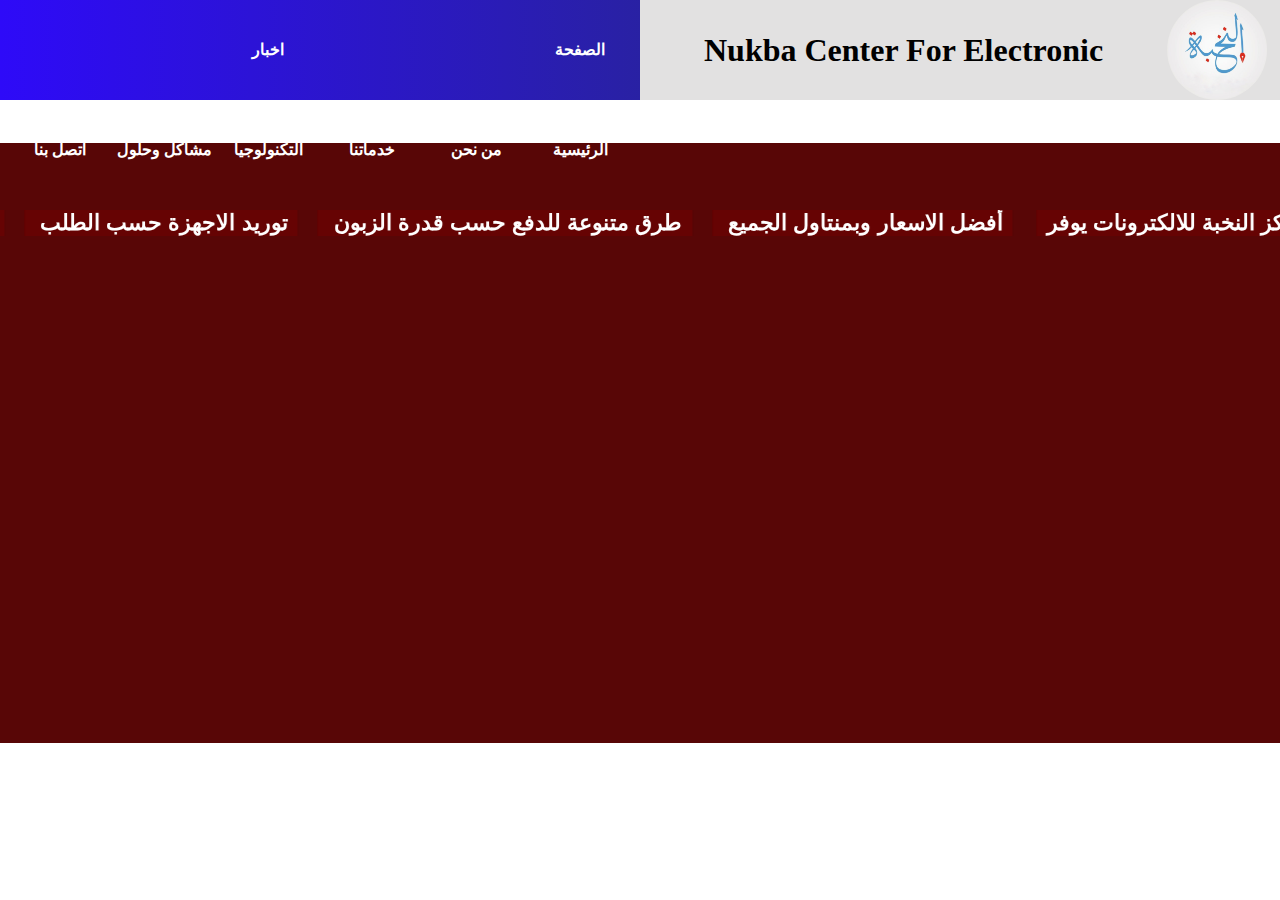
<file: Page1.html>
<!DOCTYPE html>
<html lang="en">
<head>
    <link rel="stylesheet" href="style-Page1.css">
    <meta charset="UTF-8">
    <meta name="viewport" content="width=device-width, initial-scale=1.0">
    <title>بيع وتسويق الاجهزة الالكترونية</title>
    <meta name="author" content="hesham Ali Ashreif"/>
    <link rel="icon" href="image/png/logo.png" />
    <link rel="shortcut"  href="image/png/logo.png" />
    <link rel="apple-touch-icon"  href="image/png/logo.png"/>
</head>
<body>  
    <header>
        <span ID="IdLogoBox">
            <a href=""><h1 id="IdHeaderH1">Nukba Center For Electronic</h1></a>
            <a href=""><img src="image/jpg/logo.jpg" alt="" id="IdHeaderlogo"/></a>  
        </span>
        <nav>
            <ul id="IdNavUl">
                <li ><a href="index.html" class="ClassNavA">الصفحة الرئيسية</a></li>
                <li ><a href="#" class="ClassNavA"> من نحن</a></li>
                <li  id="IdDropDown"><a href="#" class="ClassNavA"> خدماتنا</a>
                <div id="IdDropButton">
                    <a href="page1.html" class="ClaassDropButtonA">بيع وتسويق</a>
                    <a href="page2.html" class="ClaassDropButtonA">شبكات الحاسوب</a>
                    <a href="page3.html" class="ClaassDropButtonA">تصميم المنظومات</a>
                    <a href="page4.html" class="ClaassDropButtonA">صيانة الحاسوب</a>
                    <a href="page5.html" class="ClaassDropButtonA">صيانة البلايستشن</a>
                    <a href="page6.html" class="ClaassDropButtonA">أنظمة المراقبة</a>
                </div></li>
                <li ><a href="#" class="ClassNavA"> اخبار التكنولوجيا</a></li>
                <li ><a href="#" class="ClassNavA"> مشاكل وحلول</a></li>
                <li ><a href="#" class="ClassNavA"> اتصل بنا</a></li>
        </nav>
        <marquee id="IdMarquee1" direction="right" behavior="alternate" loop="100">
            <span> مركز النخبة للالكترونات يوفر</span>
            <span> أفضل الاسعار وبمنتاول الجميع </span>
            <span> طرق متنوعة للدفع حسب قدرة الزبون </span>
            <span> توريد الاجهزة حسب الطلب </span>
            <span>التعاقد في التوريد مع الجهات الحكومية والخاصة </span>
        </marquee>
    </header>
    <main>
       

        <marquee id="IdMarquee2" direction="left" behavior="scroll" loop="100" >
         <img  src="image/Page1image/marqee1.jpg" class="ClassMarquee2img"/>
         <img  src="image/Page1image/marqee2.jpg" class="ClassMarquee2img"/>
         <img  src="image/Page1image/marqee3.png" class="ClassMarquee2img"/>
         <img  src="image/Page1image/marqee4.png" class="ClassMarquee2img"/>
         <img  src="image/Page1image/marqee5.jpeg" class="ClassMarquee2img"/>
         <img  src="image/Page1image/marqee6.jpg" class="ClassMarquee2img"/>
         <img  src="image/Page1image/marqee7.jpeg" class="ClassMarquee2img"/>
        
        </marquee>

    </main>
    
</body>
</html>
</file>
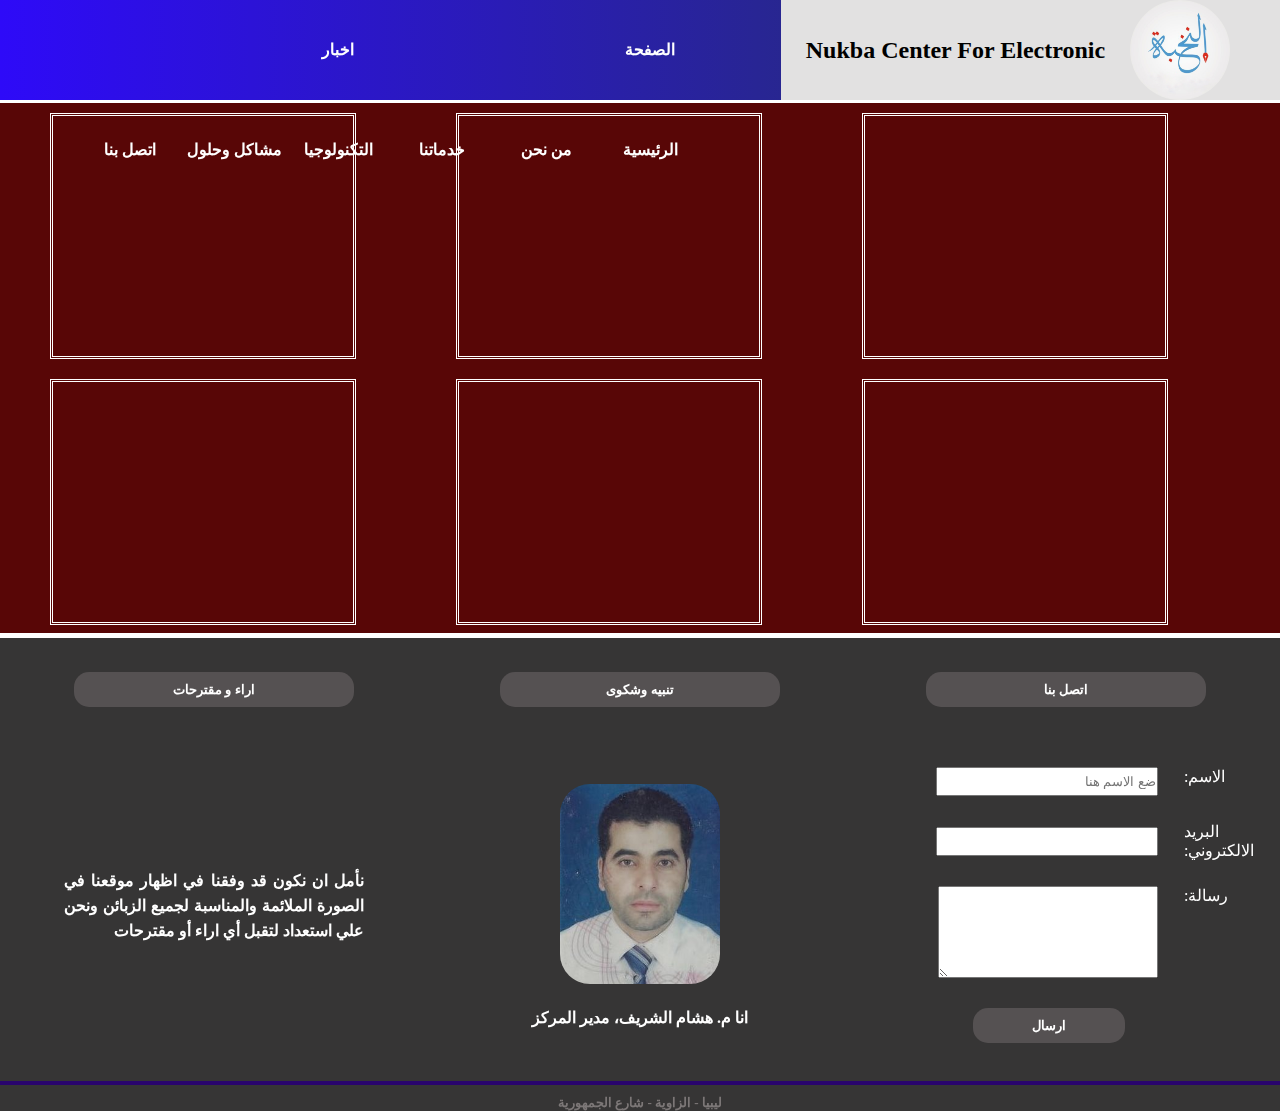
<file: Page2.html>
<!DOCTYPE html>
<html lang="en">
<head>
    <link rel="stylesheet" href="style-Page2.css">
    <meta charset="UTF-8">
    <meta name="viewport" content="width=device-width, initial-scale=1.0">
    <title>تركيب شبكات الحاسوب</title>
    <meta name="author" content="hesham Ali Ashreif"/>
    <link rel="icon" href="image/png/logo.png" />
    <link rel="shortcut"  href="image/png/logo.png" />
    <link rel="apple-touch-icon"  href="image/png/logo.png"/>
</head>
<body>  
    <header>
        <span ID="IdLogoBox">
            <a href=""><h1 id="IdHeaderH1">Nukba Center For Electronic</h1></a>
            <a href=""><img src="image/jpg/logo.jpg" alt="" id="IdHeaderlogo"/></a>  
        </span>
        <nav>
            <ul id="IdNavUl">
                <li ><a href="index.html" class="ClassNavA">الصفحة الرئيسية</a></li>
                <li ><a href="#" class="ClassNavA"> من نحن</a></li>
                <li  id="IdDropDown"><a href="#" class="ClassNavA"> خدماتنا</a>
                <div id="IdDropButton">
                    <a href="page1.html" class="ClaassDropButtonA">بيع وتسويق</a>
                    <a href="page2.html" class="ClaassDropButtonA">شبكات الحاسوب</a>
                    <a href="page3.html" class="ClaassDropButtonA">تصميم المنظومات</a>
                    <a href="page4.html" class="ClaassDropButtonA">صيانة الحاسوب</a>
                    <a href="page5.html" class="ClaassDropButtonA">صيانة البلايستشن</a>
                    <a href="page6.html" class="ClaassDropButtonA">أنظمة المراقبة</a>
                </div></li>
                <li ><a href="#" class="ClassNavA"> اخبار التكنولوجيا</a></li>
                <li ><a href="#" class="ClassNavA"> مشاكل وحلول</a></li>
                <li ><a href="#" class="ClassNavA"> اتصل بنا</a></li>
        </nav>
       
    </header>
<main>
    <article  id="IdmainArticle1">
        <iframe  src="https://www.youtube-nocookie.com/embed/XkRl_VyQKrE" frameborder="0" allow="accelerometer; autoplay; encrypted-media; gyroscope; picture-in-picture" allowfullscreen></iframe>
        <iframe src="https://www.youtube-nocookie.com/embed/D4mTSDgcVGQ" frameborder="0" allow="accelerometer; autoplay; encrypted-media; gyroscope; picture-in-picture" allowfullscreen></iframe>
        <iframe src="https://www.youtube-nocookie.com/embed/LzgX7qeOeQ4" frameborder="0" allow="accelerometer; autoplay; encrypted-media; gyroscope; picture-in-picture" allowfullscreen></iframe>
        <iframe  src="https://www.youtube-nocookie.com/embed/HTMcfb6AZeU" frameborder="0" allow="accelerometer; autoplay; encrypted-media; gyroscope; picture-in-picture" allowfullscreen></iframe>
        <iframe src="https://www.youtube-nocookie.com/embed/-CZVeYXBk70" frameborder="0" allow="accelerometer; autoplay; encrypted-media; gyroscope; picture-in-picture" allowfullscreen></iframe>
        <iframe src="https://www.youtube-nocookie.com/embed/nvRcv0ed8Lo" frameborder="0" allow="accelerometer; autoplay; encrypted-media; gyroscope; picture-in-picture" allowfullscreen></iframe>
      </article>      
    </main>
    <footer>
       
        <table id="IdFooterTable">
            <thead>
                <tr>
                    <td> <button class="ClassFooterButton">اراء و مقترحات</button>   </td>
                    <td> <button class="ClassFooterButton">  تنبيه وشكوى</button>  </td>
                    <td> <button class="ClassFooterButton"> اتصل بنا</button>   </td>
                </tr>
            </thead>
            <tbody>
                <tr>
                    <td>
                    <h2 id="IdFooterH2">نأمل ان نكون قد وفقنا في اظهار موقعنا في الصورة الملائمة والمناسبة لجميع الزبائن ونحن علي استعداد لتقبل أي اراء أو مقترحات</h2>
                    </td>
                    <td><img src="image/jpg/pic.jpg" id="IdPersonalImage">  <br>
                        <h1 id="IdPesonalH1">انا م. هشام الشريف، مدير المركز</h1>
                    </td>
                    <td>
                        <form>
                            <table id="IdTableForm">
                                <tr >
                                    <td class="ClassFormTableTd1"> الاسم:  </td>
                                    <td class="ClassFormTableTd2" > <input type="text" name="name" required  id="IdFormName" placeholder="ضع الاسم هنا" />  </td>
                                </tr>
                               <tr>
                                             
                                   <td class="ClassFormTableTd1">   البريد الالكتروني:</td>
                                   <td class="ClassFormTableTd2">   <input type="email" name="email" required id="IdFormEmail"/> </td>
                               </tr>
                               <tr >
                                <td class="ClassFormTableTd1" > رسالة: </td>
                                <td class="ClassFormTableTd2">  <textarea required rows="4" placeholder="ضع رسالتك هنا" name="sms" id="IdFormSMS"></textarea> </td>
                            </tr>
                    
                               <tr >
                                <td class="ClassFormTableTd1">    </td>
                                   <td  class="ClassFormTableTd2">  <button type="submit" id="IdFormButton">ارسال</button> </td>
                               
                               </tr>
                            </table>
                        
                           
                        </form>

                    </td>

                </tr>

            </tbody>
        </table >
        

        <div id="IDfooterDiv">
            <hr id="IDfooterhr"> 
            <h1 >ليبيا - الزاوية - شارع الجمهورية</h1>
         </div>  
  

    </footer>
</body>
</html>
</file>
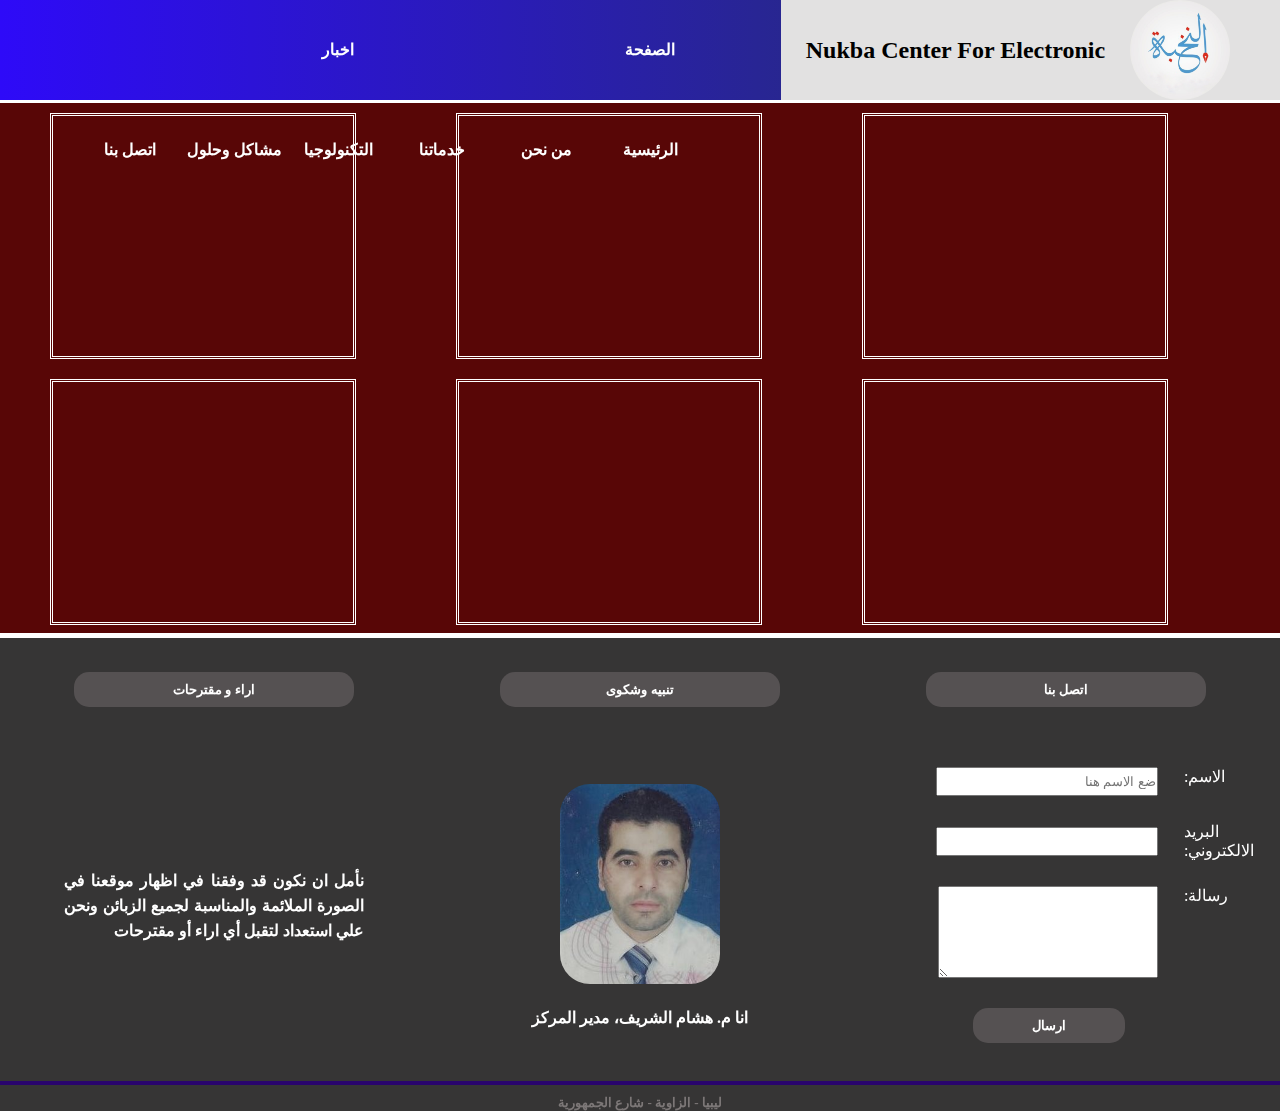
<file: Page3.html>
<!DOCTYPE html>
<html lang="en">
<head>
    <meta charset="UTF-8">
    <meta name="viewport" content="width=device-width, initial-scale=1.0">
    <title>تصميم المظومات التجارية والعامة</title>

    <link rel="stylesheet" href="style-Page2.css">
    <meta name="author" content="hesham Ali Ashreif"/>
    <link rel="icon" href="image/png/logo.png" />
    <link rel="shortcut"  href="image/png/logo.png" />
    <link rel="apple-touch-icon"  href="image/png/logo.png"/>
</head>
<body>
    
    <header>
        <span ID="IdLogoBox">
            <a href=""><h1 id="IdHeaderH1">Nukba Center For Electronic</h1></a>
            <a href=""><img src="image/jpg/logo.jpg" alt="" id="IdHeaderlogo"/></a>  
        </span>
        <nav>
            <ul id="IdNavUl">
                <li ><a href="index.html" class="ClassNavA">الصفحة الرئيسية</a></li>
                <li ><a href="#" class="ClassNavA"> من نحن</a></li>
                <li  id="IdDropDown"><a href="#" class="ClassNavA"> خدماتنا</a>
                <div id="IdDropButton">
                    <a href="page1.html" class="ClaassDropButtonA">بيع وتسويق</a>
                    <a href="page2.html" class="ClaassDropButtonA">شبكات الحاسوب</a>
                    <a href="page3.html" class="ClaassDropButtonA">تصميم المنظومات</a>
                    <a href="page4.html" class="ClaassDropButtonA">صيانة الحاسوب</a>
                    <a href="page5.html" class="ClaassDropButtonA">صيانة البلايستشن</a>
                    <a href="page6.html" class="ClaassDropButtonA">أنظمة المراقبة</a>
                </div></li>
                <li ><a href="#" class="ClassNavA"> اخبار التكنولوجيا</a></li>
                <li ><a href="#" class="ClassNavA"> مشاكل وحلول</a></li>
                <li ><a href="#" class="ClassNavA"> اتصل بنا</a></li>
        </nav>
       
    </header>
<main>
    <article<  id="IdmainArticle1">

        <iframe src="https://www.youtube-nocookie.com/embed/EGno7HEQHmw" frameborder="0" allow="accelerometer; autoplay; encrypted-media; gyroscope; picture-in-picture" allowfullscreen></iframe>        
        <iframe  src="https://www.youtube-nocookie.com/embed/raVXNwIzF3k" frameborder="0" allow="accelerometer; autoplay; encrypted-media; gyroscope; picture-in-picture" allowfullscreen></iframe>
        <iframe src="https://www.youtube-nocookie.com/embed/QoDaGpX_3Mk" frameborder="0" allow="accelerometer; autoplay; encrypted-media; gyroscope; picture-in-picture" allowfullscreen></iframe>
        <iframe src="https://www.youtube-nocookie.com/embed/33KpfUBTLqQ" frameborder="0" allow="accelerometer; autoplay; encrypted-media; gyroscope; picture-in-picture" allowfullscreen></iframe>
        <iframe src="https://www.youtube-nocookie.com/embed/uR5NiKky3KE" frameborder="0" allow="accelerometer; autoplay; encrypted-media; gyroscope; picture-in-picture" allowfullscreen></iframe>
        <iframe  src="https://www.youtube-nocookie.com/embed/WtyZMffZ98Y" frameborder="0" allow="accelerometer; autoplay; encrypted-media; gyroscope; picture-in-picture" allowfullscreen></iframe>

      </article>      
    </main>
    <footer>
       
        <table id="IdFooterTable">
            <thead>
                <tr>
                    <td> <button class="ClassFooterButton">اراء و مقترحات</button>   </td>
                    <td> <button class="ClassFooterButton">  تنبيه وشكوى</button>  </td>
                    <td> <button class="ClassFooterButton"> اتصل بنا</button>   </td>
                </tr>
            </thead>
            <tbody>
                <tr>
                    <td>
                    <h2 id="IdFooterH2">نأمل ان نكون قد وفقنا في اظهار موقعنا في الصورة الملائمة والمناسبة لجميع الزبائن ونحن علي استعداد لتقبل أي اراء أو مقترحات</h2>
                    </td>
                    <td><img src="image/jpg/pic.jpg" id="IdPersonalImage">  <br>
                        <h1 id="IdPesonalH1">انا م. هشام الشريف، مدير المركز</h1>
                    </td>
                    <td>
                        <form>
                            <table id="IdTableForm">
                                <tr >
                                    <td class="ClassFormTableTd1"> الاسم:  </td>
                                    <td> <input type="text" name="name" required  id="IdFormName" placeholder="ضع الاسم هنا" />  </td>
                                </tr>
                               <tr>
                                             
                                   <td class="ClassFormTableTd1">   البريد الالكتروني:</td>
                                   <td>   <input type="email" name="email" required id="IdFormEmail"/> </td>
                               </tr>
                               <tr >
                                <td class="ClassFormTableTd1" > رسالة: </td>
                                <td>  <textarea required rows="4" placeholder="ضع رسالتك هنا" name="sms" id="IdFormSMS"></textarea> </td>
                            </tr>
                    
                               <tr >
                                <td class="ClassFormTableTd1">    </td>
                                   <td  >  <button type="submit" id="IdFormButton">ارسال</button> </td>
                               
                               </tr>
                            </table>
                        
                           
                        </form>

                    </td>

                </tr>

            </tbody>
        </table >
        

        <div id="IDfooterDiv">
            <hr id="IDfooterhr"> 
            <h1>ليبيا - الزاوية - شارع الجمهورية</h1>
         </div>  
  

    </footer>
</body>
</html>
</file>
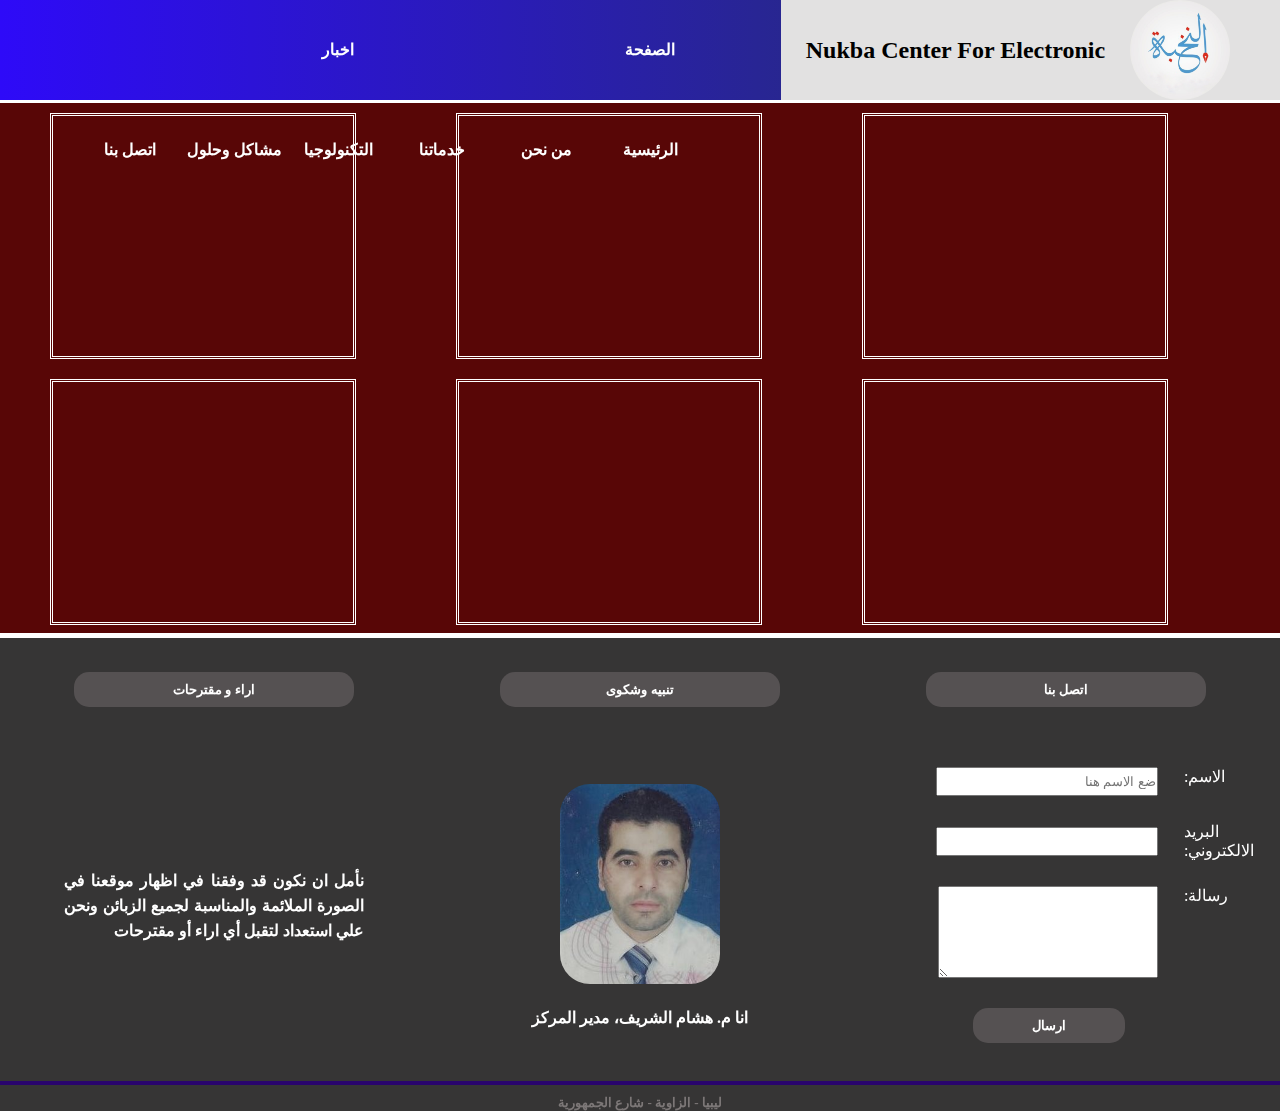
<file: Page4.html>
<!DOCTYPE html>
<html lang="en">
<head>
    <meta charset="UTF-8">
    <meta name="viewport" content="width=device-width, initial-scale=1.0">
    <title>صيانة أجهزة الحاسوب</title>
    <link rel="stylesheet" href="style-Page2.css">
    <meta name="author" content="hesham Ali Ashreif"/>
    <link rel="icon" href="image/png/logo.png" />
    <link rel="shortcut"  href="image/png/logo.png" />
    <link rel="apple-touch-icon"  href="image/png/logo.png"/>
</head>
<body>
    
    <header>
        <span ID="IdLogoBox">
            <a href=""><h1 id="IdHeaderH1">Nukba Center For Electronic</h1></a>
            <a href=""><img src="image/jpg/logo.jpg" alt="" id="IdHeaderlogo"/></a>  
        </span>
        <nav>
            <ul id="IdNavUl">
                <li ><a href="index.html" class="ClassNavA">الصفحة الرئيسية</a></li>
                <li ><a href="#" class="ClassNavA"> من نحن</a></li>
                <li  id="IdDropDown"><a href="#" class="ClassNavA"> خدماتنا</a>
                <div id="IdDropButton">
                    <a href="page1.html" class="ClaassDropButtonA">بيع وتسويق</a>
                    <a href="page2.html" class="ClaassDropButtonA">شبكات الحاسوب</a>
                    <a href="page3.html" class="ClaassDropButtonA">تصميم المنظومات</a>
                    <a href="page4.html" class="ClaassDropButtonA">صيانة الحاسوب</a>
                    <a href="page5.html" class="ClaassDropButtonA">صيانة البلايستشن</a>
                    <a href="page6.html" class="ClaassDropButtonA">أنظمة المراقبة</a>
                </div></li>
                <li ><a href="#" class="ClassNavA"> اخبار التكنولوجيا</a></li>
                <li ><a href="#" class="ClassNavA"> مشاكل وحلول</a></li>
                <li ><a href="#" class="ClassNavA"> اتصل بنا</a></li>
        </nav>
       
    </header>
<main>
    <article<  id="IdmainArticle1">
        <iframe width="560" height="315" src="https://www.youtube-nocookie.com/embed/z3YtfmIkMho" frameborder="0" allow="accelerometer; autoplay; encrypted-media; gyroscope; picture-in-picture" allowfullscreen></iframe>
        <iframe width="560" height="315" src="https://www.youtube-nocookie.com/embed/8hz_TgVwUvo" frameborder="0" allow="accelerometer; autoplay; encrypted-media; gyroscope; picture-in-picture" allowfullscreen></iframe>
        <iframe width="560" height="315" src="https://www.youtube-nocookie.com/embed/1Hhz-Do8F_M" frameborder="0" allow="accelerometer; autoplay; encrypted-media; gyroscope; picture-in-picture" allowfullscreen></iframe>
        <iframe width="560" height="315" src="https://www.youtube-nocookie.com/embed/djx0wMpJ9hc" frameborder="0" allow="accelerometer; autoplay; encrypted-media; gyroscope; picture-in-picture" allowfullscreen></iframe>
        <iframe width="560" height="315" src="https://www.youtube-nocookie.com/embed/75_wrJ5Rh10" frameborder="0" allow="accelerometer; autoplay; encrypted-media; gyroscope; picture-in-picture" allowfullscreen></iframe>
        <iframe width="560" height="315" src="https://www.youtube-nocookie.com/embed/DYUweBEISxo" frameborder="0" allow="accelerometer; autoplay; encrypted-media; gyroscope; picture-in-picture" allowfullscreen></iframe>        
       
      </article>      
    </main>
    <footer>
       
        <table id="IdFooterTable">
            <thead>
                <tr>
                    <td> <button class="ClassFooterButton">اراء و مقترحات</button>   </td>
                    <td> <button class="ClassFooterButton">  تنبيه وشكوى</button>  </td>
                    <td> <button class="ClassFooterButton"> اتصل بنا</button>   </td>
                </tr>
            </thead>
            <tbody>
                <tr>
                    <td>
                    <h2 id="IdFooterH2">نأمل ان نكون قد وفقنا في اظهار موقعنا في الصورة الملائمة والمناسبة لجميع الزبائن ونحن علي استعداد لتقبل أي اراء أو مقترحات</h2>
                    </td>
                    <td><img src="image/jpg/pic.jpg" id="IdPersonalImage">  <br>
                        <h1 id="IdPesonalH1">انا م. هشام الشريف، مدير المركز</h1>
                    </td>
                    <td>
                        <form>
                            <table id="IdTableForm">
                                <tr >
                                    <td class="ClassFormTableTd1"> الاسم:  </td>
                                    <td> <input type="text" name="name" required  id="IdFormName" placeholder="ضع الاسم هنا" />  </td>
                                </tr>
                               <tr>
                                             
                                   <td class="ClassFormTableTd1">   البريد الالكتروني:</td>
                                   <td>   <input type="email" name="email" required id="IdFormEmail"/> </td>
                               </tr>
                               <tr >
                                <td class="ClassFormTableTd1" > رسالة: </td>
                                <td>  <textarea required rows="4" placeholder="ضع رسالتك هنا" name="sms" id="IdFormSMS"></textarea> </td>
                            </tr>
                    
                               <tr >
                                <td class="ClassFormTableTd1">    </td>
                                   <td  >  <button type="submit" id="IdFormButton">ارسال</button> </td>
                               
                               </tr>
                            </table>
                        
                           
                        </form>

                    </td>

                </tr>

            </tbody>
        </table >
        

        <div id="IDfooterDiv">
            <hr id="IDfooterhr"> 
            <h1>ليبيا - الزاوية - شارع الجمهورية</h1>
         </div>  
  

    </footer>
</body>
</html>
</file>
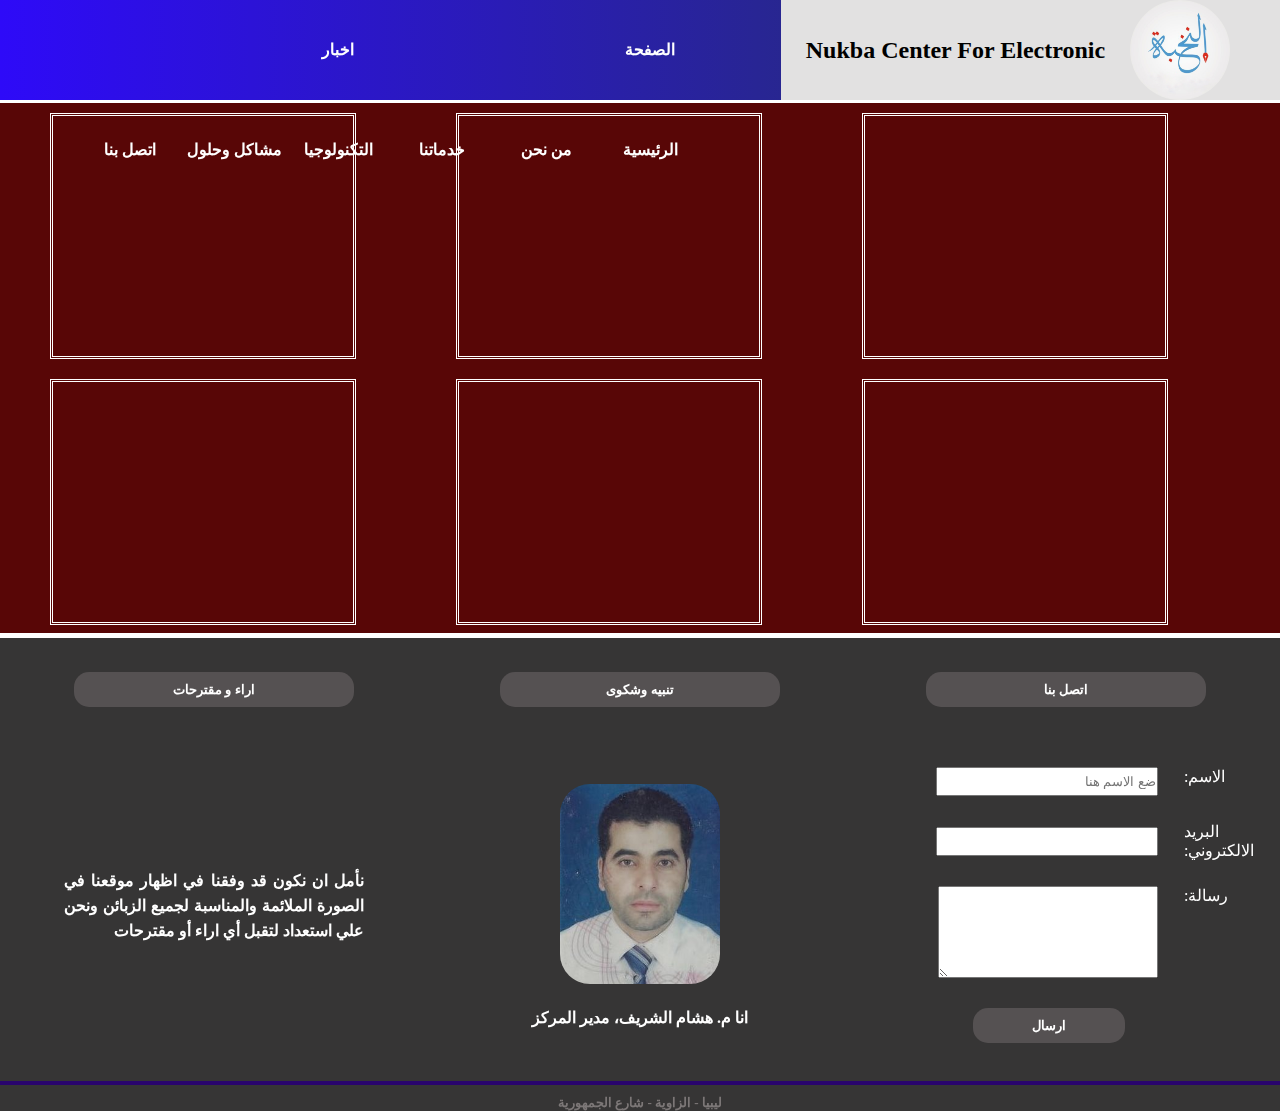
<file: Page5.html>
<!DOCTYPE html>
<html lang="en">
<head>
    <meta charset="UTF-8">
    <meta name="viewport" content="width=device-width, initial-scale=1.0">
    <title>صيانة أجهزة البلايستشن</title>
    <link rel="stylesheet" href="style-Page2.css">
    <meta name="author" content="hesham Ali Ashreif"/>
    <link rel="icon" href="image/png/logo.png" />
    <link rel="shortcut"  href="image/png/logo.png" />
    <link rel="apple-touch-icon"  href="image/png/logo.png"/>
</head>
<body>
    
    <header>
        <span ID="IdLogoBox">
            <a href=""><h1 id="IdHeaderH1">Nukba Center For Electronic</h1></a>
            <a href=""><img src="image/jpg/logo.jpg" alt="" id="IdHeaderlogo"/></a>  
        </span>
        <nav>
            <ul id="IdNavUl">
                <li ><a href="index.html" class="ClassNavA">الصفحة الرئيسية</a></li>
                <li ><a href="#" class="ClassNavA"> من نحن</a></li>
                <li  id="IdDropDown"><a href="#" class="ClassNavA"> خدماتنا</a>
                <div id="IdDropButton">
                    <a href="page1.html" class="ClaassDropButtonA">بيع وتسويق</a>
                    <a href="page2.html" class="ClaassDropButtonA">شبكات الحاسوب</a>
                    <a href="page3.html" class="ClaassDropButtonA">تصميم المنظومات</a>
                    <a href="page4.html" class="ClaassDropButtonA">صيانة الحاسوب</a>
                    <a href="page5.html" class="ClaassDropButtonA">صيانة البلايستشن</a>
                    <a href="page6.html" class="ClaassDropButtonA">أنظمة المراقبة</a>
                </div></li>
                <li ><a href="#" class="ClassNavA"> اخبار التكنولوجيا</a></li>
                <li ><a href="#" class="ClassNavA"> مشاكل وحلول</a></li>
                <li ><a href="#" class="ClassNavA"> اتصل بنا</a></li>
        </nav>
       
    </header>
<main>
    <article<  id="IdmainArticle1">
        <iframe width="560" height="315" src="https://www.youtube-nocookie.com/embed/t6sSHcPZkeg" frameborder="0" allow="accelerometer; autoplay; encrypted-media; gyroscope; picture-in-picture" allowfullscreen></iframe>
        <iframe width="560" height="315" src="https://www.youtube-nocookie.com/embed/Q4cb5H7cP_s" frameborder="0" allow="accelerometer; autoplay; encrypted-media; gyroscope; picture-in-picture" allowfullscreen></iframe>
        <iframe width="560" height="315" src="https://www.youtube-nocookie.com/embed/ucs1ZHDNK0c" frameborder="0" allow="accelerometer; autoplay; encrypted-media; gyroscope; picture-in-picture" allowfullscreen></iframe>
        <iframe width="560" height="315" src="https://www.youtube-nocookie.com/embed/XQD4pBfT3dY" frameborder="0" allow="accelerometer; autoplay; encrypted-media; gyroscope; picture-in-picture" allowfullscreen></iframe>
        <iframe width="560" height="315" src="https://www.youtube-nocookie.com/embed/jvX2WY14Zeo" frameborder="0" allow="accelerometer; autoplay; encrypted-media; gyroscope; picture-in-picture" allowfullscreen></iframe>
        <iframe width="560" height="315" src="https://www.youtube-nocookie.com/embed/cLUwv29NigM" frameborder="0" allow="accelerometer; autoplay; encrypted-media; gyroscope; picture-in-picture" allowfullscreen></iframe>
      </article>      
    </main>
    <footer>
       
        <table id="IdFooterTable">
            <thead>
                <tr>
                    <td> <button class="ClassFooterButton">اراء و مقترحات</button>   </td>
                    <td> <button class="ClassFooterButton">  تنبيه وشكوى</button>  </td>
                    <td> <button class="ClassFooterButton"> اتصل بنا</button>   </td>
                </tr>
            </thead>
            <tbody>
                <tr>
                    <td>
                    <h2 id="IdFooterH2">نأمل ان نكون قد وفقنا في اظهار موقعنا في الصورة الملائمة والمناسبة لجميع الزبائن ونحن علي استعداد لتقبل أي اراء أو مقترحات</h2>
                    </td>
                    <td><img src="image/jpg/pic.jpg" id="IdPersonalImage">  <br>
                        <h1 id="IdPesonalH1">انا م. هشام الشريف، مدير المركز</h1>
                    </td>
                    <td>
                        <form>
                            <table id="IdTableForm">
                                <tr >
                                    <td class="ClassFormTableTd1"> الاسم:  </td>
                                    <td> <input type="text" name="name" required  id="IdFormName" placeholder="ضع الاسم هنا" />  </td>
                                </tr>
                               <tr>
                                             
                                   <td class="ClassFormTableTd1">   البريد الالكتروني:</td>
                                   <td>   <input type="email" name="email" required id="IdFormEmail"/> </td>
                               </tr>
                               <tr >
                                <td class="ClassFormTableTd1" > رسالة: </td>
                                <td>  <textarea required rows="4" placeholder="ضع رسالتك هنا" name="sms" id="IdFormSMS"></textarea> </td>
                            </tr>
                    
                               <tr >
                                <td class="ClassFormTableTd1">    </td>
                                   <td  >  <button type="submit" id="IdFormButton">ارسال</button> </td>
                               
                               </tr>
                            </table>
                        
                           
                        </form>

                    </td>

                </tr>

            </tbody>
        </table >
        

        <div id="IDfooterDiv">
            <hr id="IDfooterhr"> 
            <h1>ليبيا - الزاوية - شارع الجمهورية</h1>
         </div>  
  

    </footer>
</body>
</html>
</file>
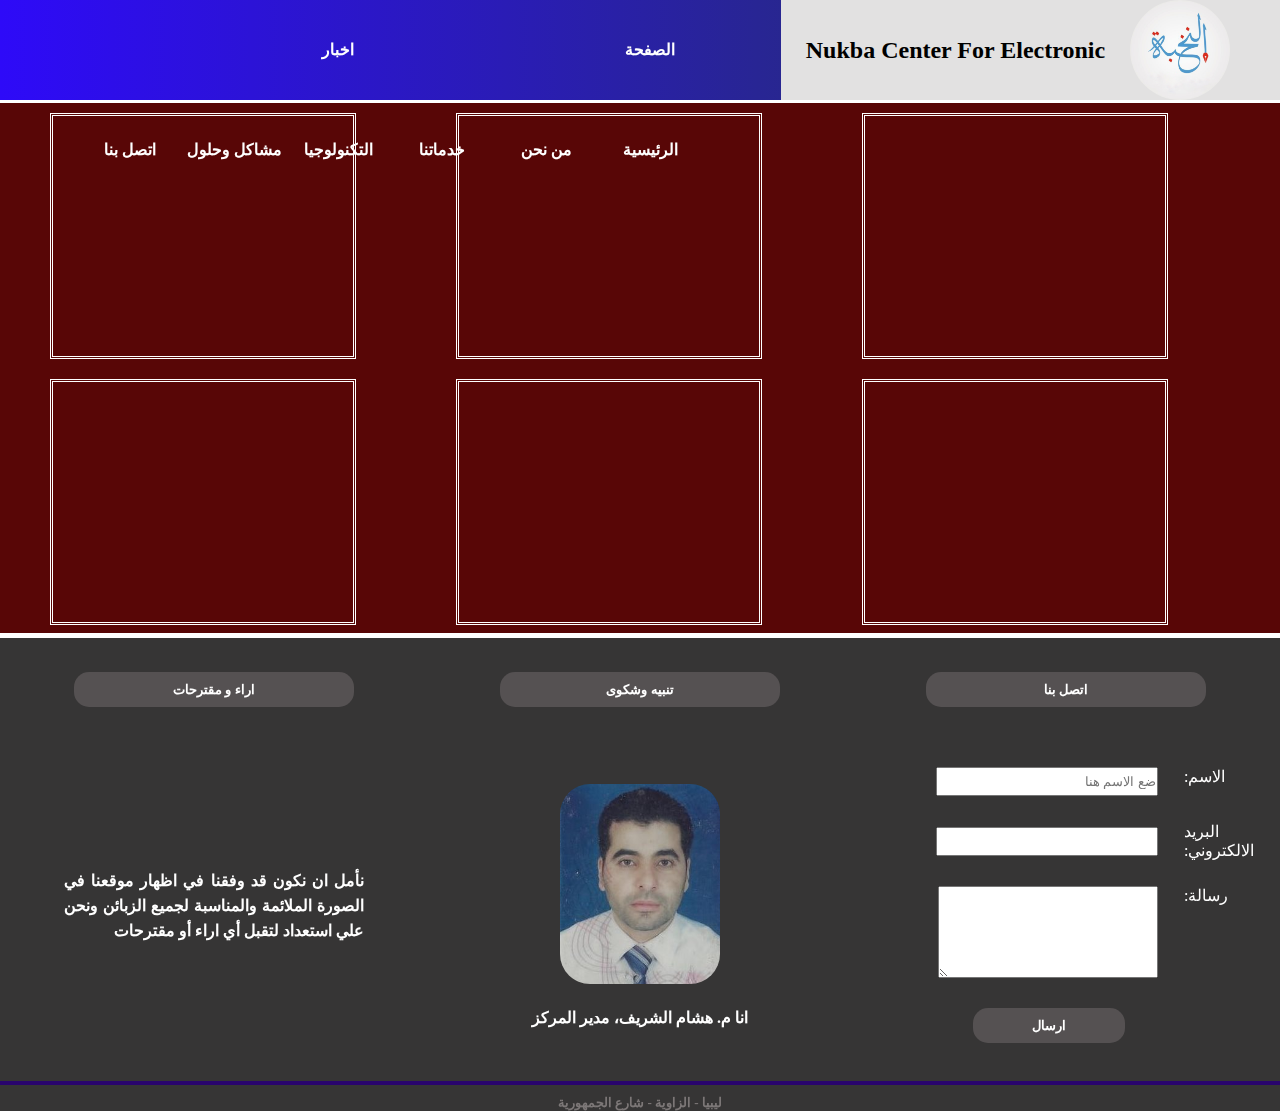
<file: Page6.html>
<!DOCTYPE html>
<html lang="en">
<head>
    <meta charset="UTF-8">
    <meta name="viewport" content="width=device-width, initial-scale=1.0">
    <title>أنظمة الحماية والمراقبة</title>
    <link rel="stylesheet" href="style-Page2.css">
    <meta name="author" content="hesham Ali Ashreif"/>
    <link rel="icon" href="image/png/logo.png" />
    <link rel="shortcut"  href="image/png/logo.png" />
    <link rel="apple-touch-icon"  href="image/png/logo.png"/>
</head>
<body>
    
    <header>
        <span ID="IdLogoBox">
            <a href=""><h1 id="IdHeaderH1">Nukba Center For Electronic</h1></a>
            <a href=""><img src="image/jpg/logo.jpg" alt="" id="IdHeaderlogo"/></a>  
        </span>
        <nav>
            <ul id="IdNavUl">
                <li ><a href="index.html" class="ClassNavA">الصفحة الرئيسية</a></li>
                <li ><a href="#" class="ClassNavA"> من نحن</a></li>
                <li  id="IdDropDown"><a href="#" class="ClassNavA"> خدماتنا</a>
                <div id="IdDropButton">
                    <a href="page1.html" class="ClaassDropButtonA">بيع وتسويق</a>
                    <a href="page2.html" class="ClaassDropButtonA">شبكات الحاسوب</a>
                    <a href="page3.html" class="ClaassDropButtonA">تصميم المنظومات</a>
                    <a href="page4.html" class="ClaassDropButtonA">صيانة الحاسوب</a>
                    <a href="page5.html" class="ClaassDropButtonA">صيانة البلايستشن</a>
                    <a href="page6.html" class="ClaassDropButtonA">أنظمة المراقبة</a>
                </div></li>
                <li ><a href="#" class="ClassNavA"> اخبار التكنولوجيا</a></li>
                <li ><a href="#" class="ClassNavA"> مشاكل وحلول</a></li>
                <li ><a href="#" class="ClassNavA"> اتصل بنا</a></li>
        </nav>
       
    </header>
<main>
    <article<  id="IdmainArticle1">

        <iframe width="560" height="315" src="https://www.youtube-nocookie.com/embed/DUt7fMdAIy8" frameborder="0" allow="accelerometer; autoplay; encrypted-media; gyroscope; picture-in-picture" allowfullscreen></iframe>
        <iframe width="560" height="315" src="https://www.youtube-nocookie.com/embed/SCotQ6CmMmw" frameborder="0" allow="accelerometer; autoplay; encrypted-media; gyroscope; picture-in-picture" allowfullscreen></iframe>
        <iframe width="560" height="315" src="https://www.youtube-nocookie.com/embed/aew2c8WzTzY" frameborder="0" allow="accelerometer; autoplay; encrypted-media; gyroscope; picture-in-picture" allowfullscreen></iframe>
        <iframe width="560" height="315" src="https://www.youtube-nocookie.com/embed/rf5EQuHEN8M" frameborder="0" allow="accelerometer; autoplay; encrypted-media; gyroscope; picture-in-picture" allowfullscreen></iframe>
        <iframe width="560" height="315" src="https://www.youtube-nocookie.com/embed/_qK2kxiV2QA" frameborder="0" allow="accelerometer; autoplay; encrypted-media; gyroscope; picture-in-picture" allowfullscreen></iframe>
        <iframe width="560" height="315" src="https://www.youtube-nocookie.com/embed/hcP-x5Tbjik" frameborder="0" allow="accelerometer; autoplay; encrypted-media; gyroscope; picture-in-picture" allowfullscreen></iframe>
    
    </main>
    <footer>
       
        <table id="IdFooterTable">
            <thead>
                <tr>
                    <td> <button class="ClassFooterButton">اراء و مقترحات</button>   </td>
                    <td> <button class="ClassFooterButton">  تنبيه وشكوى</button>  </td>
                    <td> <button class="ClassFooterButton"> اتصل بنا</button>   </td>
                </tr>
            </thead>
            <tbody>
                <tr>
                    <td>
                    <h2 id="IdFooterH2">نأمل ان نكون قد وفقنا في اظهار موقعنا في الصورة الملائمة والمناسبة لجميع الزبائن ونحن علي استعداد لتقبل أي اراء أو مقترحات</h2>
                    </td>
                    <td><img src="image/jpg/pic.jpg" id="IdPersonalImage">  <br>
                        <h1 id="IdPesonalH1">انا م. هشام الشريف، مدير المركز</h1>
                    </td>
                    <td>
                        <form>
                            <table id="IdTableForm">
                                <tr >
                                    <td class="ClassFormTableTd1"> الاسم:  </td>
                                    <td> <input type="text" name="name" required  id="IdFormName" placeholder="ضع الاسم هنا" />  </td>
                                </tr>
                               <tr>
                                             
                                   <td class="ClassFormTableTd1">   البريد الالكتروني:</td>
                                   <td>   <input type="email" name="email" required id="IdFormEmail"/> </td>
                               </tr>
                               <tr >
                                <td class="ClassFormTableTd1" > رسالة: </td>
                                <td>  <textarea required rows="4" placeholder="ضع رسالتك هنا" name="sms" id="IdFormSMS"></textarea> </td>
                            </tr>
                    
                               <tr >
                                <td class="ClassFormTableTd1">    </td>
                                   <td  >  <button type="submit" id="IdFormButton">ارسال</button> </td>
                               
                               </tr>
                            </table>
                        
                           
                        </form>

                    </td>

                </tr>

            </tbody>
        </table >
        

        <div id="IDfooterDiv">
            <hr id="IDfooterhr"> 
            <h1>ليبيا - الزاوية - شارع الجمهورية</h1>
         </div>  
  

    </footer>
</body>
</html>
</file>
<file: style-Page1.css>
*{ /* اول خطوة اضع السطرين التالين لتصفير الهوامش*/
    padding: 0;    margin: 0;}
/*=========================Header=============================*/
header{
    height: 100px;
    width: 100%;
    background-image:linear-gradient(to right,rgb(46, 10, 248) , rgba(1, 24, 51, 0.863)) ;
}
header a{
    color: black;
}
#IdLogoBox{
    width: 30%;
    height: 100%;
    float: right;
    background-color: #e2e1e1;
}
#IdHeaderH1{
    float: left;
    line-height: 100px;
    padding: 0 5%;
}
#IdHeaderlogo{
    height: 100%;
    clip-path: circle();
}
/*========================Navegator=============================*/
nav {
    width: 65%;
    text-align: center;
    direction: rtl;
}
.ClassNavA{
    text-decoration: none;
    color: white;
    font-weight: bolder;
    display: inline-block;
}
#IdNavUl li{
    display: inline-block;
    line-height: 100px;
    width: 130px;
      text-align: center;
}
.ClassNavA:hover{
    background-color: white;
    color: black;
    height: 100%;
    width: 100%;
}


/*========================Navegator DropButton=============================*/

#IdDropButton{ 
    background-color: white;
    position: absolute;
    z-index: 1;
    display: none;
    width: 130px;
   
}
.ClaassDropButtonA{ 
    color: #333;
    font-size: small;
    font-weight: bold;
    display: block;
    height: 80px;
    text-decoration: none;
}

#IdDropDown:hover #IdDropButton{
    display: block;

}

#IdDropButton a:hover {
    background-color: tomato ;
    color: white;
}



/*========================Marquee1=============================*/
#IdMarquee1{     margin: 10px 0px;}
#IdMarquee1 span{
    font-family: 'Franklin Gothic Medium', 'Arial Narrow', Arial, sans-serif;
    font-size: 22px;
    font-weight: bold;
    background: rgb(102, 3, 3);
    color: white;
    margin: 0px 10px;
    padding: 10px;
    } 
/*=========================Main=============================*/
main{
    width: 100%;
    height: 600px;
    background-color: rgb(88, 6, 6);
    margin-top: 40px;
    border-top: 3px solid white;
    animation-name:ChangeBackground ;
    animation-duration: 15s;
    animation-iteration-count: infinite;
/*clip-path: polygon(7% 0, 100% 0%, 90% 100%, 0% 100%);*/
}
@keyframes ChangeBackground{
    0%{  background-color: rgb(253, 253, 253); }
    15%{ background-color: rgb(181, 188, 253); }
    35%{ background-color: rgb(74, 91, 250);   }
    55%{ background-color: rgb(10, 4, 88);     }
    75%{ background-color: black;              }
    85%{ background-color: rgb(29, 14, 160);   }
    100%{background-color: rgb(126, 128, 255); }
}
/*========================Marquee1=============================*/
#IdMarquee2{     margin: 10px 0px;}
.ClassMarquee2img{
   width:600px;
   height:400px;
   margin: 80px 100px;
border-radius: 20px;
    } 

    
    /*========================= media ============================*/

  
  
@media only screen and (min-width:1560px) and (max-width:1850px){
    #IdLogoBox{  width: 40%;     }
    #IdHeaderH1{ Padding: 0 10%;   }
    }

@media only screen and (min-width:1250px) and (max-width:1559px){
   #IdLogoBox{   width: 50%;   }
   #IdHeaderH1{ Padding: 0 10%; }
   #IdNavUl li,#IdDropButton{      width: 100px;}

}
@media only screen and (min-width:960px) and (max-width:1249px){
    #IdLogoBox{    width: 40%;      }
     #IdHeaderH1{ Padding: 0 5%; font-size: large;}
     #IdNavUl li,#IdDropButton{    width: 90px;   }    
}


@media only screen and (min-width:805px) and (max-width:959px){
    #IdLogoBox{        width: 37%;     }
    #IdHeaderlogo{ width: 20%;  }
     #IdHeaderH1{ Padding: 0 5%; font-size: medium;}
     #IdNavUl li{  width: 80px;  }  
     #IdDropButton{    width: 80px; font-size: xx-small;font-weight: lighter;}  
    .ClassNavA{ font-weight: bold;   font-size: x-small;}  
    #IdMarquee1 span{ font-size: medium;}  
}

@media only screen and (max-width:804px){
    header{height: auto;}
    #IdLogoBox{     width: 100%; text-align: center;      }
    #IdLogoBox a{text-decoration:none;}
    #IdHeaderH1{float: none; }
    #IdHeaderlogo{float: none; width: 20%; margin-bottom: 10px;}
    nav{width: 100%; font-size: small; }
    #IdNavUl li{  width: 77px;      }
    #IdDropButton{    width: 77px; font-size: xx-small;font-weight: lighter; } 
    #IdMarquee1{position: absolute;}
    #IdMarquee1 span{ font-size: small;}  
    main{height: auto;}
    .ClassMarquee2img{
        width:450px;
        height:300px;
             } 
   
}
@media only screen and (max-width:512px){ 
    body{width: 100%;}
    #IdLogoBox{   font-size: xx-small;      }
    #IdNavUl li{display: block; width: 100%; font-size: medium;}
    #IdDropButton{    width: 100px;  } 
    #IdArticleDiv{width: 100%;}
    .ClassMarquee2img{
        width:250px;
        height:150px;
             } 

}
</file>
<file: style-Page2.css>
*{ /* اول خطوة اضع السطرين التالين لتصفير الهوامش*/
    padding: 0;
    margin: 0;
}
/*=========================Header=============================*/
header{
    height: 100px;
    width: 100%;
    background-image:linear-gradient(to right,rgb(46, 10, 248) , rgba(1, 24, 51, 0.863)) ;
}
header a{
    color: black;
}
#IdLogoBox{
    width: 30%;
    height: 100%;
    float: right;
    background-color: #e2e1e1;
}
#IdHeaderH1{
    float: left;
    line-height: 100px;
    padding: 0 5%;
    font-size: x-large;
}
#IdHeaderlogo{
    height: 100%;
    clip-path: circle();
    /**يمكن استخدام السطر التالي بدل السابق لجعل الصورة دائرية  
     border-radius: 50%;    
    */
}
/*========================Navegator=============================*/
nav {
    width: 65%;
    text-align: center;
    direction: rtl;
}
.ClassNavA{
    text-decoration: none;
    color: white;
    font-weight: bolder;
    display: inline-block;
}
#IdNavUl li{
    display: inline-block;
    line-height: 100px;
    width: 130px;
      text-align: center;
   
}
.ClassNavA:hover{
    background-color: white;
    color: black;
    height: 100%;
    width: 100%;
}

/*========================Navegator DropButton=============================*/

#IdDropButton{ 
    background-color: white;
    position: absolute;
    z-index: 1;
    display: none;
    width: 130px;
   
}
.ClaassDropButtonA{ 
    color: #333;
    font-size: small;
    font-weight: bold;
    display: block;
    height: 80px;
    text-decoration: none;
}

#IdDropDown:hover #IdDropButton{
    display: block;

}

#IdDropButton a:hover {
    background-color: tomato ;
    color: white;
}

/*=========================Main=============================*/
main{
    width: 100%;
    height: 800px;
    background-color: rgb(88, 6, 6);
    border-top: 3px solid white;
    animation-name:ChangeBackground ;
    animation-duration: 15s;
    animation-iteration-count: infinite;
/*clip-path: polygon(7% 0, 100% 0%, 90% 100%, 0% 100%);*/
}
main div{
    background-color: khaki;
}

#IdmainArticle1 iframe{
    width: 500px; 
    height: 350px; 
    border: 3px double white; 
    text-align: center; 
    float: left;
    margin: 10px 50px;
    padding: 10px;
  
   }

     
/*========================= Footer ============================*/
footer{
    text-align: center;
    background-color: rgb(54, 53, 53);
    margin-top: 5px;
}


/*========================= Footer Table ============================*/

#IdFooterTable{
      width: 100%;
  
}
#IdFooterTable  td{
    padding: 12px;
max-width: 100px;
  }
 .ClassFooterButton{
    width: 70%;
    padding: 10px 4px;
    background: rgb(85, 81, 82);
     color: white;
    border: 0px;
    font-weight: bolder;
    border-radius: 15px;
    outline: 0px; /*الغاء الحدود الخارجية*/
    margin: 20px 30px;
}
.ClassFooterButton:hover{
    background-color: rgb(255, 255, 255) ;
    font-size: 16px;
    color: black;
}
tbody{
 
  /*  background: linear-gradient(45deg , rgb(129, 196, 196),#3330);*/
 }
 #IdFooterH2{
     font-size: medium;
     text-align: justify;
     direction: rtl;
     padding: 0 140px;
     line-height: 25px;
     color: white;
 }
 #IdPersonalImage{
     width: 160px;
     height: 200px;
     border-radius: 30px;
 }
 #IdPesonalH1{
     font-size: medium;
     color: white;
     padding-top: 20px;
 }
/*========================= Footer Table Form ============================*/

#IdTableForm{
    width: 70%;
    direction: rtl;
margin-left: 100Px;

}
.ClassFormTableTd1{
    width: 100px;
    vertical-align: text-top;
    text-align: left;
    color: white;
}
#IdFormName , #IdFormEmail{width: 100%; padding: 5px 0;}

#IdFormSMS{width: 100%; padding: 5px 0;height: 80px;}
#IdFormButton{
    width: 70%;
    padding: 10px 4px;
    background: rgb(85, 81, 82);
     color: white;
    border: 0px;
    font-weight: bolder;
    border-radius: 15px;
    outline: 0px; /*الغاء الحدود الخارجية*/
    cursor: pointer;
   
}
#IdFormButton:hover{
    background-color: rgb(255, 255, 255) ;
    font-size: 16px;
    color: black;
}

/*========================= Footer Hr ============================*/

#IDfooterhr{background:rgb(41, 4, 109); height:4px; border:0px; margin: 10px 0;}
#IDfooterDiv h1{ font-size: small; margin-top: 10px; color: rgb(124, 119, 119);}

   /*========================= media ============================*/

   @media only screen and (min-width:1835px) and (max-width:1900px){
    main{ height: 750px;   }
    #IdmainArticle1{
        display: table;
        justify-content: space-evenly;  
        margin: auto;}
    #IdmainArticle1 iframe{
          width: 480px;
          height: 330px;}

   }
  
   @media only screen and (min-width:1745px) and (max-width:1834px){
    #IdLogoBox{  width: 40%;     }
    #IdHeaderH1{ Padding: 0 10%;   }
    main{ height: 750px;   }
    #IdmainArticle1 iframe{
          width: 450px;
          height: 330px;}
}

@media only screen and (min-width:1595px) and (max-width:1744px){
       main{ height: 700px;   }
      #IdmainArticle1 iframe{
          width: 400px;
          height: 300px;}
}
@media only screen and (min-width:1505px) and (max-width:1594px){
    #IdLogoBox{   width: 45%;   }
    #IdHeaderH1{ Padding: 0 10%; }
    #IdAsideDiv{   margin-top: 45px;    }
    #IdNavUl li ,#IdDropButton{      width: 100px;}
    main{ height: 630px;   }
    #IdmainArticle1 iframe{
          width: 370px;
          height: 270px;}
}
@media only screen and (min-width:1385px) and (max-width:1504px){
    #IdLogoBox{   width: 40%;   }
    main{ height: 600px;   }
    #IdmainArticle1 iframe{
          width: 330px;
          height: 250px;}
    #IdTableForm{   width: 90%;    margin-left: 70Px;  } 
    #IdFooterH2{  padding: 0 90px;}
}
@media only screen and (min-width:1249px) and (max-width:1384px){
    #IdLogoBox{   width: 39%;   }
    #IdHeaderH1{ Padding: 0 5%; }
    #IdAsideDiv{   margin-top: 42px;    }
    #IdNavUl li ,#IdDropButton{      width: 100px;}

      main{ height: 530px;   }
    #IdmainArticle1 iframe{
        width: 280px;
        height: 220px;}
        #IdTableForm{   width: 93%;    margin-left: 60Px;  } 
        #IdFooterH2{  padding: 0 50px;}
}

@media only screen and (min-width:1150px) and (max-width:1249px){
    #IdLogoBox{      width: 39%;}
     #IdHeaderH1{ Padding: 0 5%; font-size: large;}
     #IdNavUl li{    width: 90px;   }  
    #IdDropButton{    width: 90px; font-size: small;}  
    main{ height: 1100px;   }
    #IdmainArticle1 iframe{
        width: 440px;
        height: 320px;}
    #IdTableForm{   width: 93%;    margin-left: 60Px;  } 
    #IdFooterH2{  padding: 0 50px;}
}
@media only screen and (min-width:960px) and (max-width:1149px){
    #IdLogoBox{      width: 39%;}
    #IdHeaderH1{ Padding: 0 5%; font-size: large;}
    #IdNavUl li{    width: 90px;   }  
    #IdDropButton{    width: 90px; font-size: small;}  
    main{ height: 1050px;   }
    #IdmainArticle1{column-count: 2;}
    #IdmainArticle1 iframe{width:400px ; height: 300px; margin: 10px 20px }  
    #IdTableForm{   width: 98%;    margin-left: 40Px;  } 
    #IdFooterH2{  padding: 0 20px;};
     }
@media only screen and (min-width:805px) and (max-width:959px){
        #IdLogoBox{        width: 37%;     }
        #IdHeaderlogo{ width: 20%;  }
         #IdHeaderH1{ Padding: 0 5%; font-size: medium;}
                #IdNavUl li{  width: 77px;  }  
        #IdDropButton{    width: 77px; font-size: xx-small; } 
        .ClassNavA{ font-weight: bold;   font-size: small;} 
        main{ height: 980px;   }
        #IdmainArticle1{column-count: 2; }
        #IdmainArticle1 iframe{width:310px ; height: 260px; margin: 10px 20px }  
        #IdTableForm{   width: 100%;    margin-left: 0;  } 
        #IdFooterH2{  padding: 0 10px;};
        .ClassFormTableTd1{ font-size: x-small; vertical-align:text-bottom;
            text-align: left; }
        #IdTableForm{ width: 100%; font-size: x-small;}
     .ClassFormTableTd2{width: 65%;}
            

    }
    
@media only screen and (max-width:804px){
    header{height: auto;}
    #IdLogoBox{     width: 100%; text-align: center;      }
    #IdLogoBox a{text-decoration:none;}
    #IdHeaderH1{float: none; }
    #IdHeaderlogo{float: none; width: 20%; margin-bottom: 10px;}
    nav{width: 100%; font-size: small; }
    #IdNavUl li{  width: 77px;      }
    #IdDropButton{    width: 77px; font-size: xx-small; } 
    main{height: auto;}
    #IdmainArticle1{
        margin: auto;
        text-align: center;
        display: grid;
        justify-content: space-around;
        
        }

    #IdmainArticle1 iframe{width:310px ; height: 260px; margin: 10px 20px;}  
    #IdTableForm{   width: 100%;    margin-left: 0;  } 
    #IdFooterH2{  padding: 0 10px;};
    .ClassFormTableTd1{ font-size: x-small; vertical-align:text-bottom;
        text-align: left; }
    #IdTableForm{ width: 100%; font-size: x-small;}
 .ClassFormTableTd2{width: 65%;}
        
  
}
@media only screen and (max-width:512px){ 
    body{width: 100%;}
    #IdLogoBox{   font-size: xx-small;      }
    #IdNavUl li{display: block; width: 100%; font-size: medium; }
    #IdDropButton{    width: 100px; font-size: xx-small; } 
    #IdmainArticle1 iframe{width:250px ; height: 200px; }  
  
    #IdTableForm{display: none;    }
    #IdFooterH2{display: none;}
    .ClassFooterButton{
        width: 90%;
        padding: 10px 2px;
        
        border-radius: 5px;
        outline: 0px; /*الغاء الحدود الخارجية*/
        margin: 10px 10px;
        font-size: xx-small;
    }
    .ClassFooterButton:hover{
        background-color: rgb(255, 255, 255) ;
        font-size: small;
        color: black;
    }
    #IdPersonalImage{ width: 130px;
        height: 160px;
        border-radius: 40px;

    }
    #IdPesonalH1{
        font-size: x-small; 
        
    }
  

}
</file>
